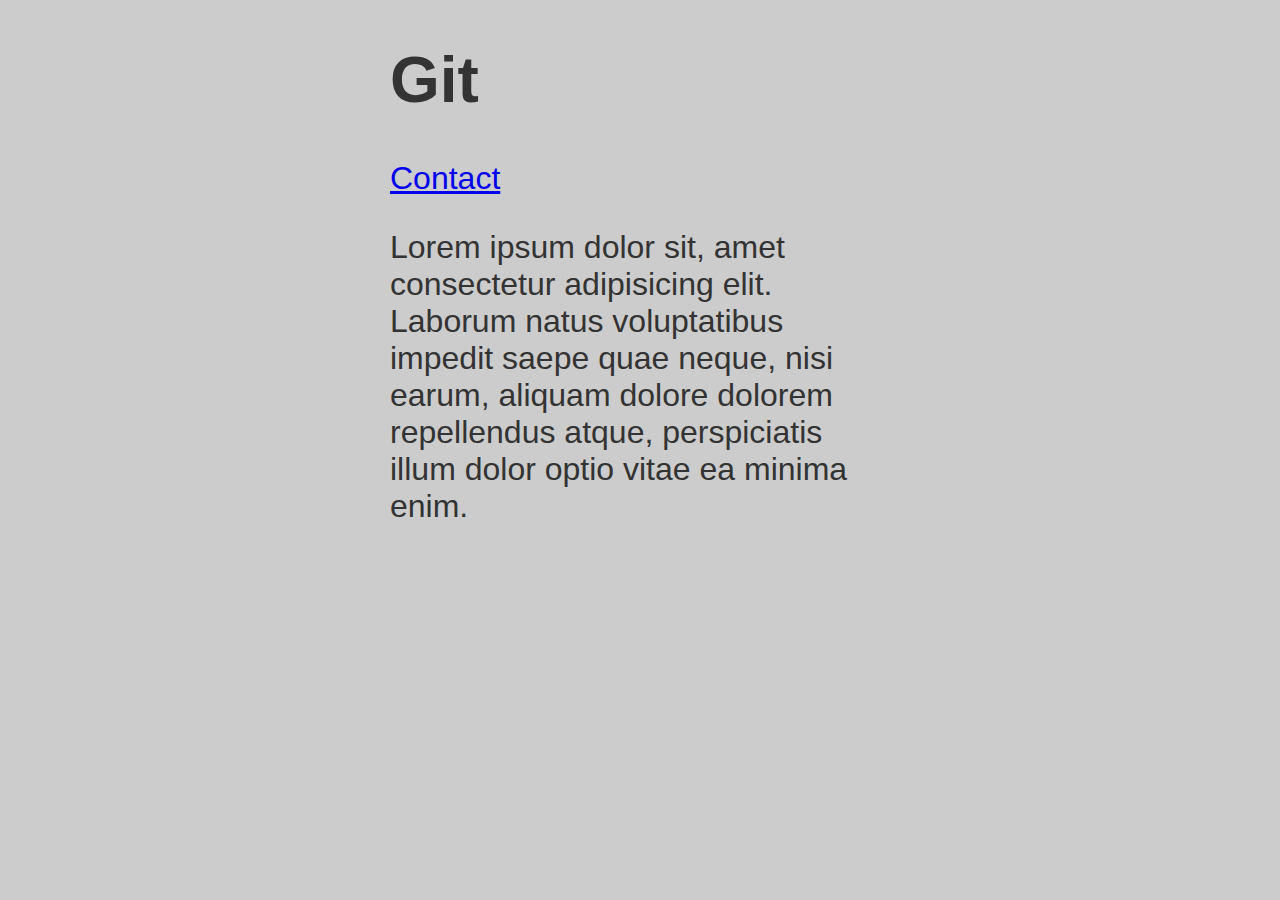
<file: index.html>
<!DOCTYPE html>
<html lang="en">
  <head>
    <meta charset="UTF-8" />
    <meta name="viewport" content="width=device-width, initial-scale=1.0" />
    <title>Projet git</title>
    <link rel="stylesheet" href="./assets/css/style.css">
  </head>
  <body>
    <h1>Git</h1>
    <p><a href="contact.html">Contact</a></p>
    <p>
      Lorem ipsum dolor sit, amet consectetur adipisicing elit. Laborum natus
      voluptatibus impedit saepe quae neque, nisi earum, aliquam dolore dolorem
      repellendus atque, perspiciatis illum dolor optio vitae ea minima enim.
    </p>
  </body>
</html>
</file>
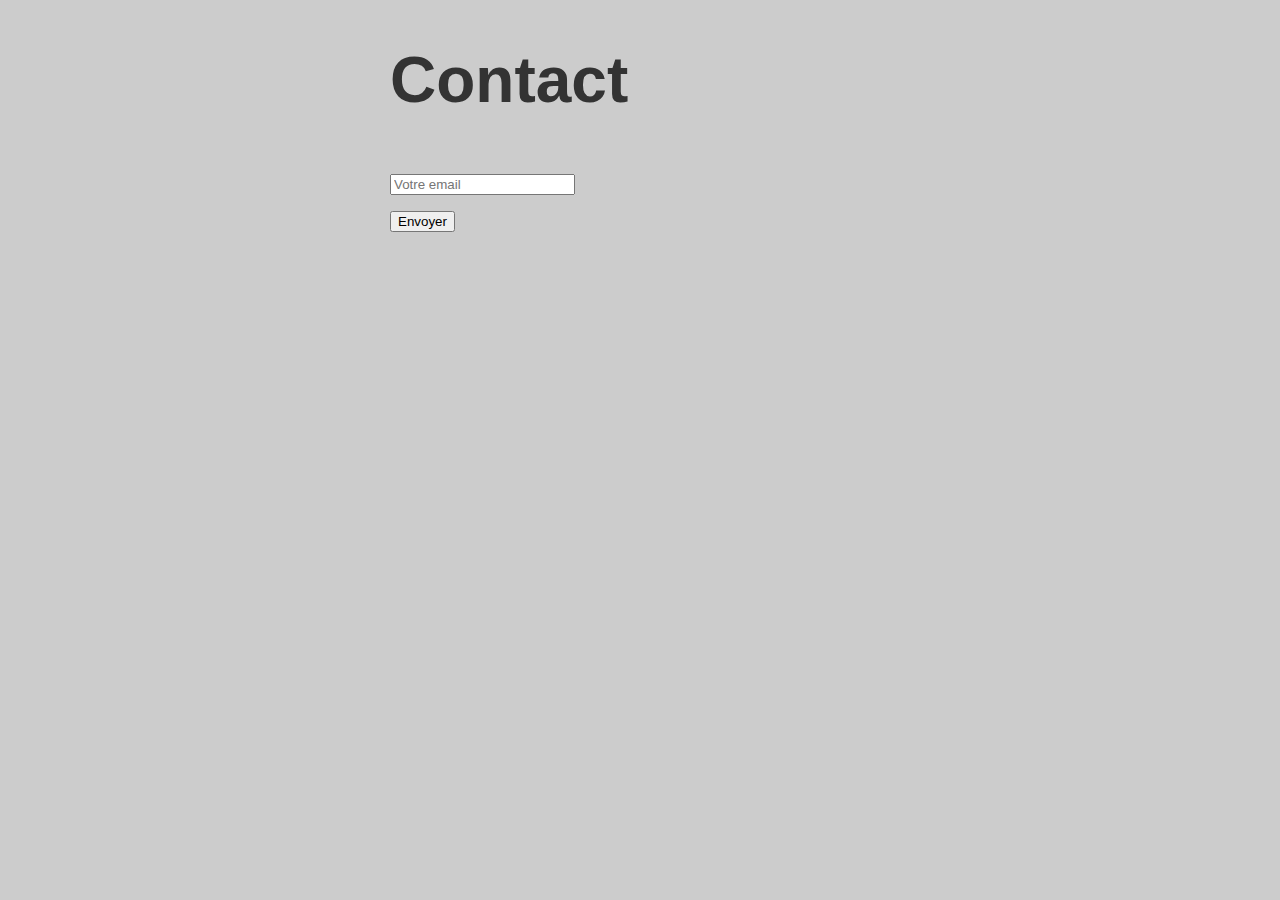
<file: contact.html>
<!DOCTYPE html>
<html lang="en">
<head>
    <meta charset="UTF-8">
    <meta name="viewport" content="width=device-width, initial-scale=1.0">
    <title>Contact</title>
    <link rel="stylesheet" href="./assets/css/style.css">
</head>
<body>
    <h1>Contact</h1>
    <form action="post">
        <div>
            <input type="text" name="email" id="email" placeholder="Votre email">
        </div>
        <div>
            <input type="submit" value="Envoyer">
        </div>
    </form>
</body>
</html>
</file>
<file: assets/css/style.css>
body {
    color: #333;
    background-color: #ccc;
    max-width: 500px;
    margin: 0 auto;
    font-family: sans-serif;
    font-size: 2rem;
}
</file>
